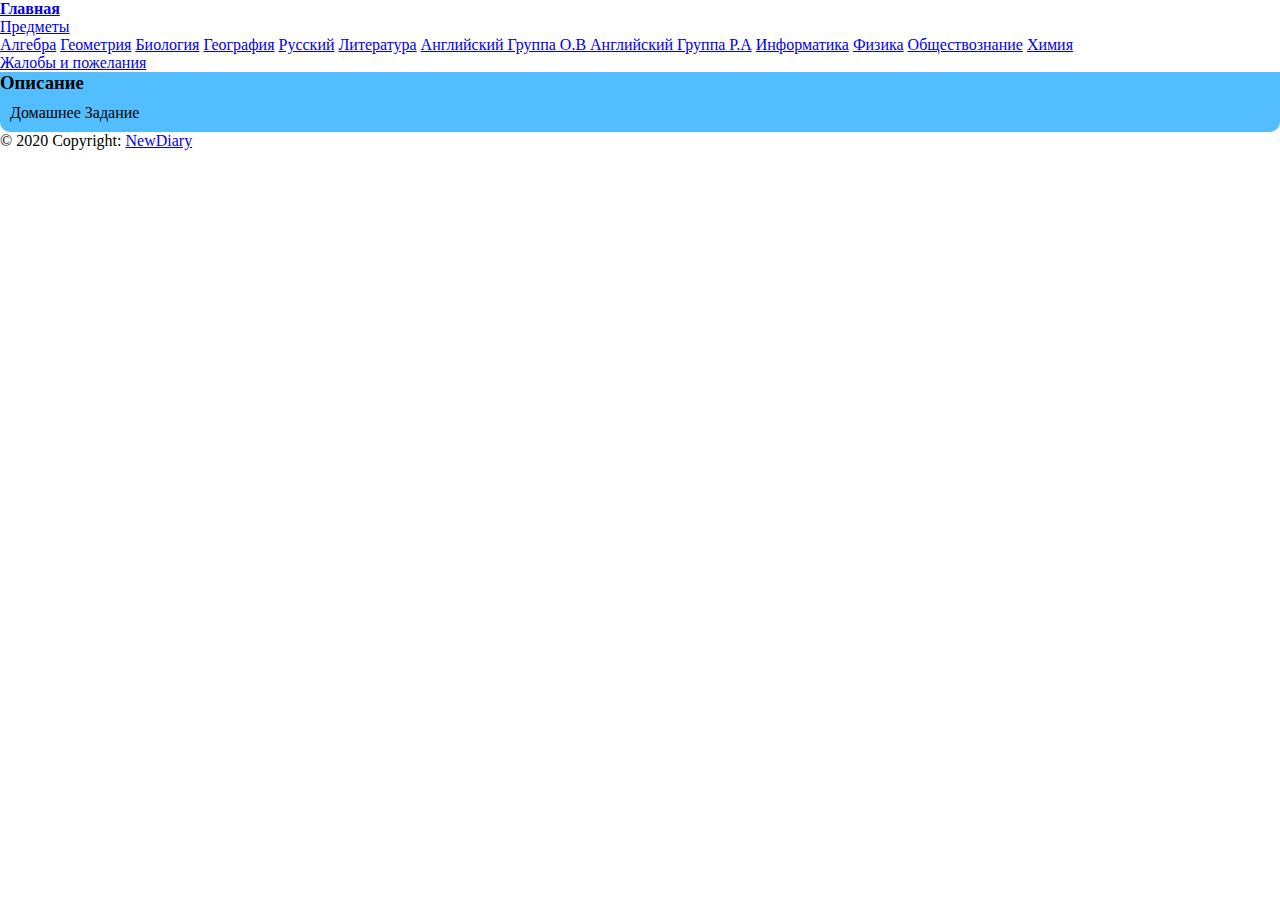
<file: index.html>
<!DOCTYPE html>
<html lang="en">
<head>
    <meta charset="UTF-8">
    <meta name="viewport" content="width=device-width, initial-scale=1.0">
    <title>Новый Электронный Дневник</title>
    <link rel="stylesheet" href="https://cdn.jsdelivr.net/npm/bootstrap@4.5.3/dist/css/bootstrap.min.css" integrity="sha384-TX8t27EcRE3e/ihU7zmQxVncDAy5uIKz4rEkgIXeMed4M0jlfIDPvg6uqKI2xXr2" crossorigin="anonymous">
    <script src="https://code.jquery.com/jquery-3.5.1.slim.min.js" integrity="sha384-DfXdz2htPH0lsSSs5nCTpuj/zy4C+OGpamoFVy38MVBnE+IbbVYUew+OrCXaRkfj" crossorigin="anonymous"></script>
    <script src="https://cdn.jsdelivr.net/npm/bootstrap@4.5.3/dist/js/bootstrap.bundle.min.js" integrity="sha384-ho+j7jyWK8fNQe+A12Hb8AhRq26LrZ/JpcUGGOn+Y7RsweNrtN/tE3MoK7ZeZDyx" crossorigin="anonymous"></script>
    <style type="text/css">    
      * { margin: 0; padding: 0; }
      p { padding: 10px; }
      #left { position: absolute; left: 0; top: 0; width: 50%; margin-top: 100px; text-align}
      #right { position: absolute; right: 0; top: 0; width: 50%; margin-top: 100px; } 
    </style>
  </head>
<body>
  <nav>
  <ul class="nav nav-tabs">
      <li class="nav-item">
        <a class="nav-link active" href="/index.html"><b>Главная</b></a>
      </li>
      <li class="nav-item dropdown">
        <a class="nav-link dropdown-toggle" data-toggle="dropdown" href="#" role="button" aria-haspopup="true" aria-expanded="false">Предметы</a>
        <div class="dropdown-menu">
          <a class="dropdown-item" href="/Math.html">Алгебра</a>   
          <a class="dropdown-item" href="/Geometry.html">Геометрия</a>
          <a class="dropdown-item" href="/Biology.html">Биология</a>
          <a class="dropdown-item" href="/Geography.html">География</a>
          <a class="dropdown-item" href="/Russian.html">Русский</a>
          <a class="dropdown-item" href="/Litrature.html">Литература</a>
          <a class="dropdown-item" href="/EngOV.html">Английский Группа О.В </a>
          <a class="dropdown-item" href="/EngRA.html">Английский Группа Р.А</a>
          <a class="dropdown-item" href="/Inf.html">Информатика</a>
          <a class="dropdown-item" href="/obch.html">Физика</a>
          <a class="dropdown-item" href="/obch.html">Обществознание</a>
          <a class="dropdown-item" href="/Chemistry.html">Химия</a>
        </div>
      </li>
      <li class="nav-item">
        <a class="nav-link" href="/complains_and_suggestions.html">Жалобы и пожелания</a>
      </li>
    </ul>
  </nav>

  <section>
  <div class="jumbotron jumbotron-fluid" style="border-radius: 0 0 10px 10px; background:rgb(82,190,255) !important">
    <div class="container">
      <h3 class="display-4">Описание</h3>
      <p class="lead">Домашнее Задание
</p>
    </div>
  </div>
  </section>


  <footer class="page-footer font-small unique-color-dark pt-4">
    <div class="footer-copyright text-center py-3">© 2020 Copyright:
      <a href="/index.html"> NewDiary</a>
    </div>
  </footer>



</body>
</html>
</file>
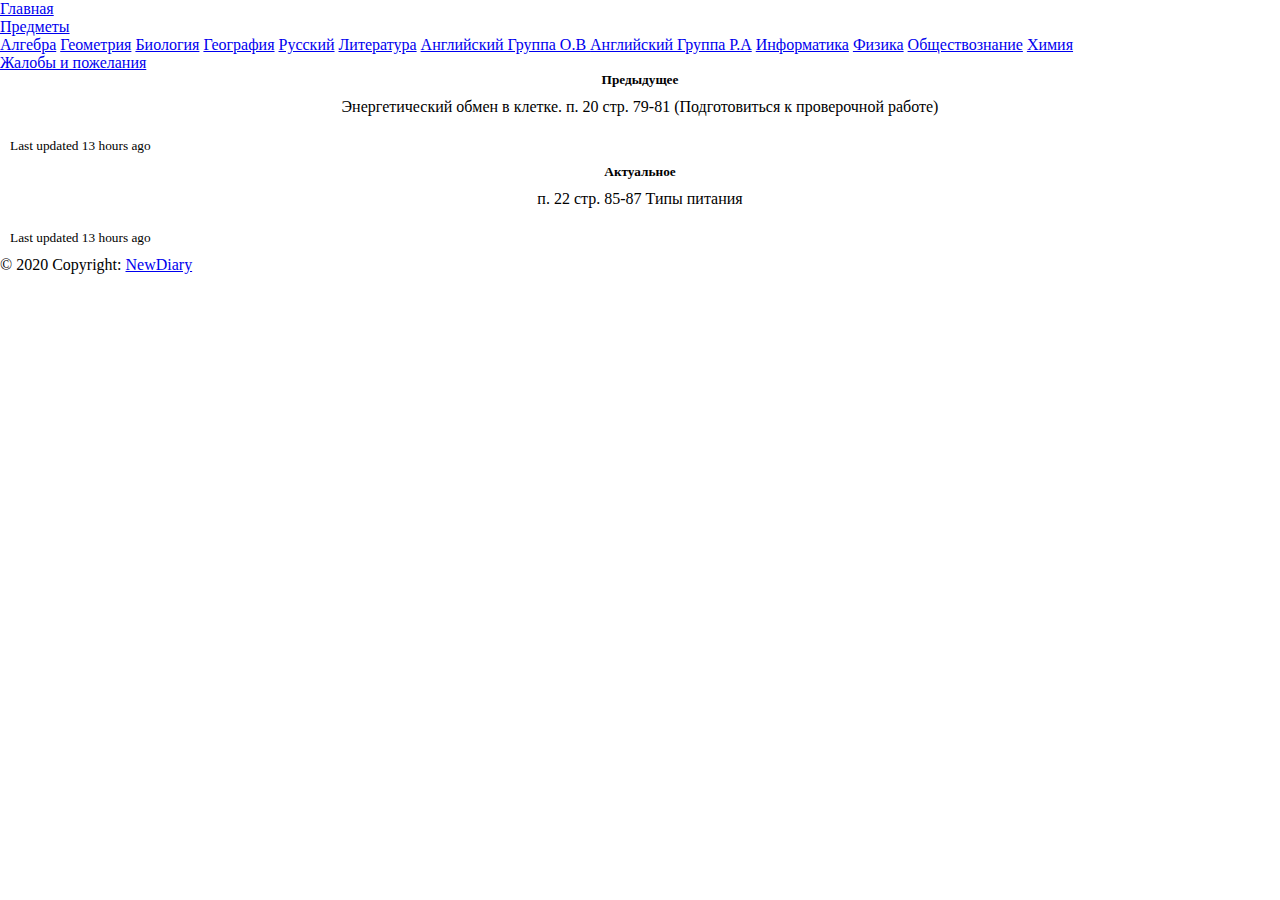
<file: Biology.html>
<!DOCTYPE html>
<html lang="en">
<head>
    <meta charset="UTF-8">
    <meta name="viewport" content="width=device-width, initial-scale=1.0">
    <title>Новый Электронный Дневник</title>
    <link rel="stylesheet" href="https://cdn.jsdelivr.net/npm/bootstrap@4.5.3/dist/css/bootstrap.min.css" integrity="sha384-TX8t27EcRE3e/ihU7zmQxVncDAy5uIKz4rEkgIXeMed4M0jlfIDPvg6uqKI2xXr2" crossorigin="anonymous">
    <script src="https://code.jquery.com/jquery-3.5.1.slim.min.js" integrity="sha384-DfXdz2htPH0lsSSs5nCTpuj/zy4C+OGpamoFVy38MVBnE+IbbVYUew+OrCXaRkfj" crossorigin="anonymous"></script>
    <script src="https://cdn.jsdelivr.net/npm/bootstrap@4.5.3/dist/js/bootstrap.bundle.min.js" integrity="sha384-ho+j7jyWK8fNQe+A12Hb8AhRq26LrZ/JpcUGGOn+Y7RsweNrtN/tE3MoK7ZeZDyx" crossorigin="anonymous"></script>
    <style type="text/css">    
      * { margin: 0; padding: 0; }
      p { padding: 10px; }
      #left { position: absolute; left: 0; top: 0; width: 50%; margin-top: 100px; text-align}
      #right { position: absolute; right: 0; top: 0; width: 50%; margin-top: 100px; } 
    </style>
  </head>
<body>
  <nav>
  <ul class="nav nav-tabs">
      <li class="nav-item">
        <a class="nav-link active" href="/index.html">Главная</a>
      </li>
      <li class="nav-item dropdown">
        <a class="nav-link dropdown-toggle" data-toggle="dropdown" href="#" role="button" aria-haspopup="true" aria-expanded="false">Предметы</a>
        <div class="dropdown-menu">
          <a class="dropdown-item" href="/Math.html">Алгебра</a>   
          <a class="dropdown-item" href="/Geometry.html">Геометрия</a>
          <a class="dropdown-item" href="/Biology.html">Биология</a>
          <a class="dropdown-item" href="/Geography.html">География</a>
          <a class="dropdown-item" href="/Russian.html">Русский</a>
          <a class="dropdown-item" href="/Litrature.html">Литература</a>
          <a class="dropdown-item" href="/EngOV.html">Английский Группа О.В </a>
          <a class="dropdown-item" href="/EngRA.html">Английский Группа Р.А</a>
          <a class="dropdown-item" href="/Inf.html">Информатика</a>
          <a class="dropdown-item" href="/obch.html">Физика</a>
          <a class="dropdown-item" href="/obch.html">Обществознание</a>
          <a class="dropdown-item" href="/Chemistry.html">Химия</a>
        </div>
      </li>
      <li class="nav-item">
        <a class="nav-link" href="/complains_and_suggestions.html">Жалобы и пожелания</a>
      </li>
    </ul>
  </nav>

  <section>
    <div class="card-group">
        <div class="card">
        <div class="card-body">
            <h5 class="card-title" style="text-align: center;">Предыдущее</h5>
            <p class="card-text" style="text-align: center;">Энергетический обмен в клетке. п. 20 стр. 79-81 (Подготовиться к проверочной работе)</p>
            <p class="card-text"><small class="text-muted">Last updated  13 hours ago</small></p>
        </div>
        </div>
        <div class="card">
        <div class="card-body">
            <h5 class="card-title" style="text-align: center;">Актуальное</h5>
            <p class="card-text" style="text-align: center;">п. 22 стр. 85-87 Типы питания</p>
            <p class="card-text"><small class="text-muted">Last updated 13 hours ago</small></p>
        </div>
        </div>
    </div>
  </section>
  <footer class="page-footer font-small unique-color-dark pt-4">
    <div class="footer-copyright text-center py-3">© 2020 Copyright:
      <a href="/index.html"> NewDiary</a>
    </div>
  </footer>

</body>
</html>
</file>
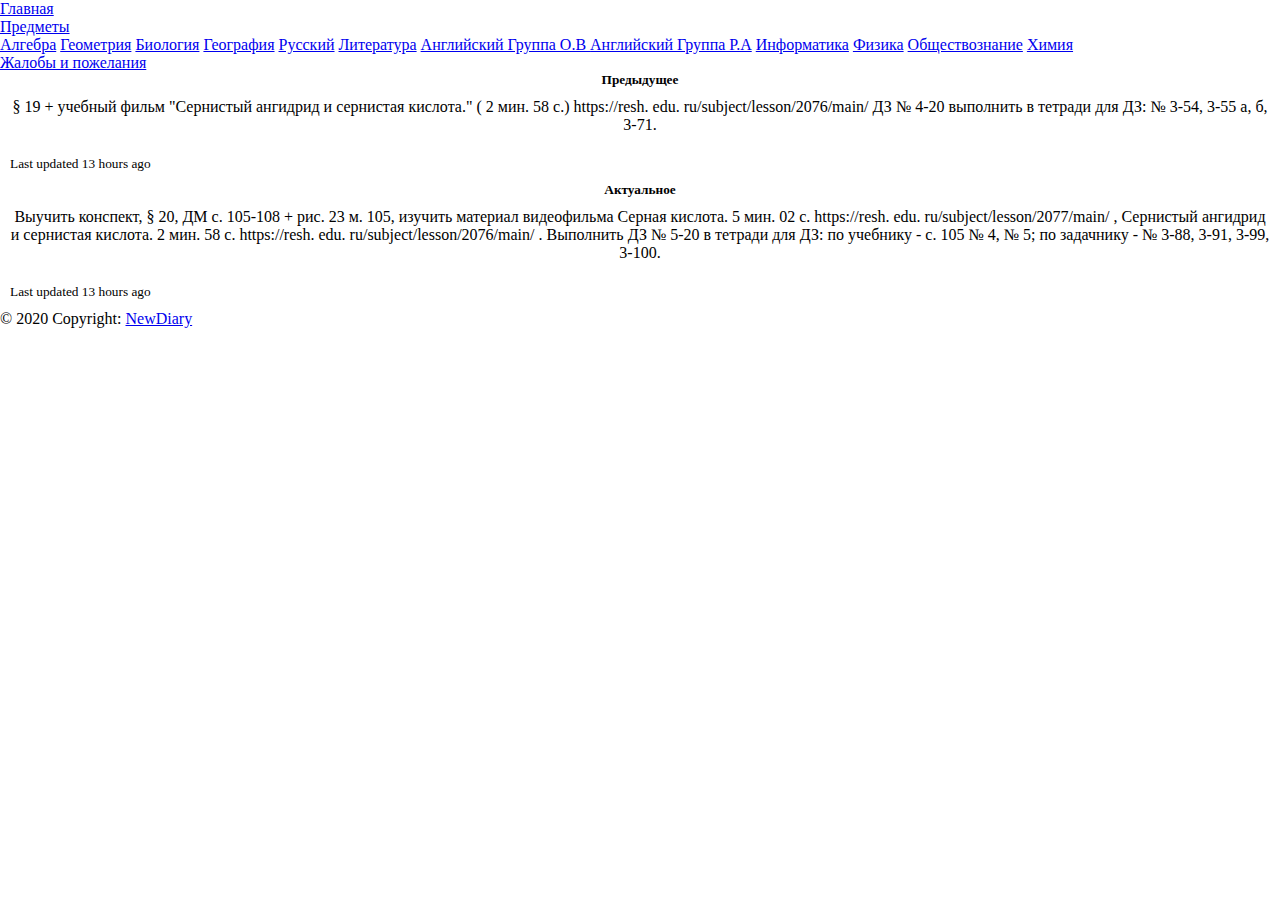
<file: Chemistry.html>
<!DOCTYPE html>
<html lang="en">
<head>
    <meta charset="UTF-8">
    <meta name="viewport" content="width=device-width, initial-scale=1.0">
    <title>Новый Электронный Дневник</title>
    <link rel="stylesheet" href="https://cdn.jsdelivr.net/npm/bootstrap@4.5.3/dist/css/bootstrap.min.css" integrity="sha384-TX8t27EcRE3e/ihU7zmQxVncDAy5uIKz4rEkgIXeMed4M0jlfIDPvg6uqKI2xXr2" crossorigin="anonymous">
    <script src="https://code.jquery.com/jquery-3.5.1.slim.min.js" integrity="sha384-DfXdz2htPH0lsSSs5nCTpuj/zy4C+OGpamoFVy38MVBnE+IbbVYUew+OrCXaRkfj" crossorigin="anonymous"></script>
    <script src="https://cdn.jsdelivr.net/npm/bootstrap@4.5.3/dist/js/bootstrap.bundle.min.js" integrity="sha384-ho+j7jyWK8fNQe+A12Hb8AhRq26LrZ/JpcUGGOn+Y7RsweNrtN/tE3MoK7ZeZDyx" crossorigin="anonymous"></script>
    <style type="text/css">    
      * { margin: 0; padding: 0; }
      p { padding: 10px; }
      #left { position: absolute; left: 0; top: 0; width: 50%; margin-top: 100px; text-align}
      #right { position: absolute; right: 0; top: 0; width: 50%; margin-top: 100px; } 
    </style>
  </head>
<body>
  <nav>
  <ul class="nav nav-tabs">
      <li class="nav-item">
        <a class="nav-link active" href="/index.html">Главная</a>
      </li>
      <li class="nav-item dropdown">
        <a class="nav-link dropdown-toggle" data-toggle="dropdown" href="#" role="button" aria-haspopup="true" aria-expanded="false">Предметы</a>
        <div class="dropdown-menu">
          <a class="dropdown-item" href="/Math.html">Алгебра</a>   
          <a class="dropdown-item" href="/Geometry.html">Геометрия</a>
          <a class="dropdown-item" href="/Biology.html">Биология</a>
          <a class="dropdown-item" href="/Geography.html">География</a>
          <a class="dropdown-item" href="/Russian.html">Русский</a>
          <a class="dropdown-item" href="/Litrature.html">Литература</a>
          <a class="dropdown-item" href="/EngOV.html">Английский Группа О.В </a>
          <a class="dropdown-item" href="/EngRA.html">Английский Группа Р.А</a>
          <a class="dropdown-item" href="/Inf.html">Информатика</a>
          <a class="dropdown-item" href="/obch.html">Физика</a>
          <a class="dropdown-item" href="/obch.html">Обществознание</a>
          <a class="dropdown-item" href="/Chemistry.html">Химия</a>
        </div>
      </li>
      <li class="nav-item">
        <a class="nav-link" href="/complains_and_suggestions.html">Жалобы и пожелания</a>
      </li>
    </ul>
  </nav>

  <section>
    <div class="card-group">
        <div class="card">
        <div class="card-body">
            <h5 class="card-title" style="text-align: center;">Предыдущее</h5>
            <p class="card-text" style="text-align: center;">§ 19 + учебный фильм "Сернистый ангидрид и сернистая кислота." ( 2 мин. 58 с.) https://resh. edu. ru/subject/lesson/2076/main/ ДЗ № 4-20 выполнить в тетради для ДЗ: № 3-54, 3-55 а, б, 3-71.</p>
            <p class="card-text"><small class="text-muted">Last updated 13 hours ago</small></p>
        </div>

        </div>
        <div class="card">
        <div class="card-body">
            <h5 class="card-title" style="text-align: center;">Актуальное</h5>
            <p class="card-text" style="text-align: center;">Выучить конспект, § 20, ДМ с. 105-108 + рис. 23 м. 105, изучить материал видеофильма Серная кислота. 5 мин. 02 с. https://resh. edu. ru/subject/lesson/2077/main/ , Сернистый ангидрид и сернистая кислота. 2 мин. 58 с. https://resh. edu. ru/subject/lesson/2076/main/ . Выполнить ДЗ № 5-20 в тетради для ДЗ: по учебнику - с. 105 № 4, № 5; по задачнику - № 3-88, 3-91, 3-99, 3-100.</p>
            <p class="card-text"><small class="text-muted">Last updated 13 hours ago</small></p>
        </div>
        </div>
    </div>
  </section>
  <footer class="page-footer font-small unique-color-dark pt-4">
    <div class="footer-copyright text-center py-3">© 2020 Copyright:
      <a href="/index.html"> NewDiary</a>
    </div>
  </footer>


</body>
</html>
</file>
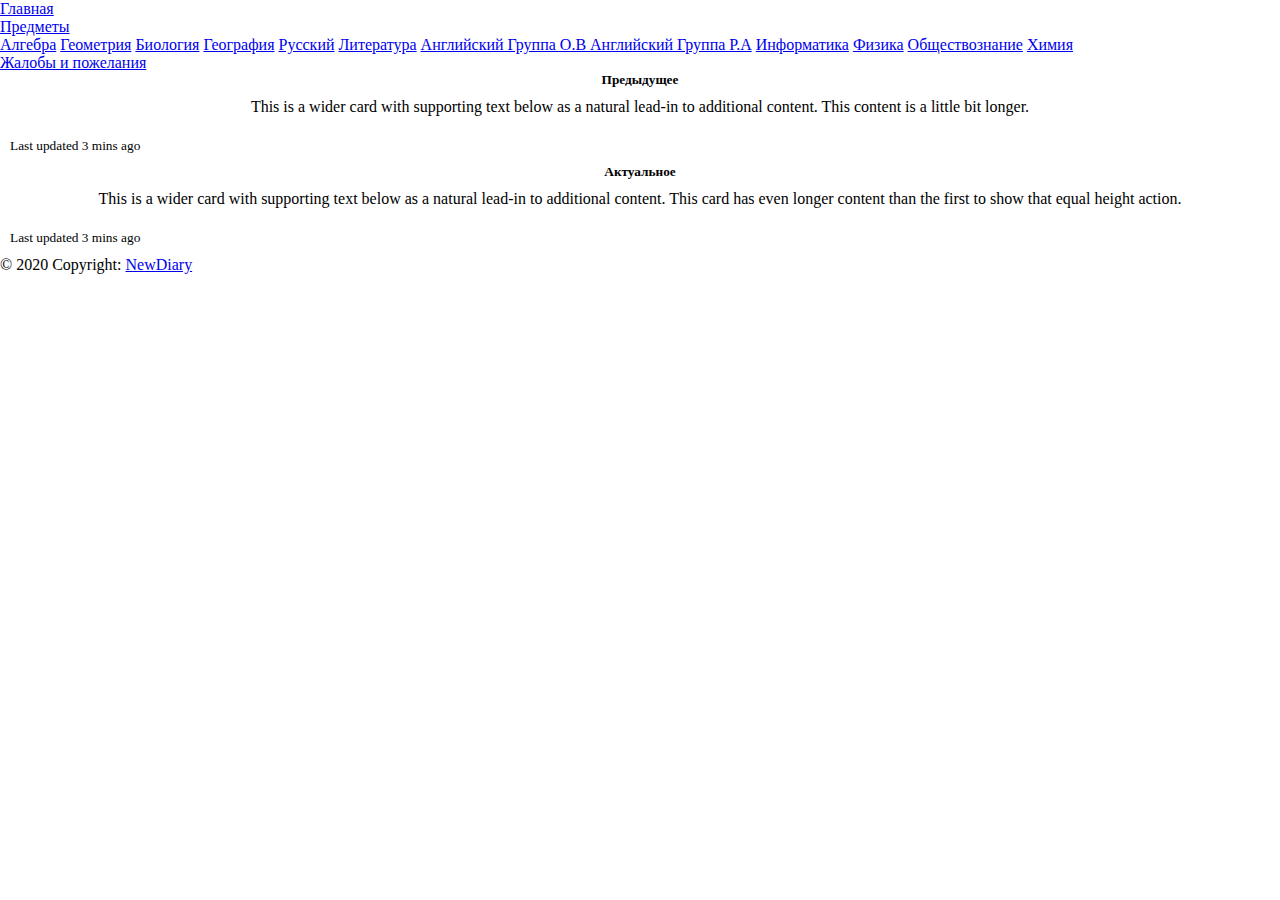
<file: EngOV.html>
<!DOCTYPE html>
<html lang="en">
<head>
    <meta charset="UTF-8">
    <meta name="viewport" content="width=device-width, initial-scale=1.0">
    <title>Новый Электронный Дневник</title>
    <link rel="stylesheet" href="https://cdn.jsdelivr.net/npm/bootstrap@4.5.3/dist/css/bootstrap.min.css" integrity="sha384-TX8t27EcRE3e/ihU7zmQxVncDAy5uIKz4rEkgIXeMed4M0jlfIDPvg6uqKI2xXr2" crossorigin="anonymous">
    <script src="https://code.jquery.com/jquery-3.5.1.slim.min.js" integrity="sha384-DfXdz2htPH0lsSSs5nCTpuj/zy4C+OGpamoFVy38MVBnE+IbbVYUew+OrCXaRkfj" crossorigin="anonymous"></script>
    <script src="https://cdn.jsdelivr.net/npm/bootstrap@4.5.3/dist/js/bootstrap.bundle.min.js" integrity="sha384-ho+j7jyWK8fNQe+A12Hb8AhRq26LrZ/JpcUGGOn+Y7RsweNrtN/tE3MoK7ZeZDyx" crossorigin="anonymous"></script>
    <style type="text/css">    
      * { margin: 0; padding: 0; }
      p { padding: 10px; }
      #left { position: absolute; left: 0; top: 0; width: 50%; margin-top: 100px; text-align}
      #right { position: absolute; right: 0; top: 0; width: 50%; margin-top: 100px; } 
    </style>
  </head>
<body>
  <nav>
  <ul class="nav nav-tabs">
      <li class="nav-item">
        <a class="nav-link active" href="/index.html">Главная</a>
      </li>
      <li class="nav-item dropdown">
        <a class="nav-link dropdown-toggle" data-toggle="dropdown" href="#" role="button" aria-haspopup="true" aria-expanded="false">Предметы</a>
        <div class="dropdown-menu">
          <a class="dropdown-item" href="/Math.html">Алгебра</a>   
          <a class="dropdown-item" href="/Geometry.html">Геометрия</a>
          <a class="dropdown-item" href="/Biology.html">Биология</a>
          <a class="dropdown-item" href="/Geography.html">География</a>
          <a class="dropdown-item" href="/Russian.html">Русский</a>
          <a class="dropdown-item" href="/Litrature.html">Литература</a>
          <a class="dropdown-item" href="/EngOV.html">Английский Группа О.В </a>
          <a class="dropdown-item" href="/EngRA.html">Английский Группа Р.А</a>
          <a class="dropdown-item" href="/Inf.html">Информатика</a>
          <a class="dropdown-item" href="/obch.html">Физика</a>
          <a class="dropdown-item" href="/obch.html">Обществознание</a>
          <a class="dropdown-item" href="/Chemistry.html">Химия</a>
        </div>
      </li>
      <li class="nav-item">
        <a class="nav-link" href="/complains_and_suggestions.html">Жалобы и пожелания</a>
      </li>
    </ul>
  </nav>

  <section>
    <div class="card-group">
        <div class="card">
        <div class="card-body">
            <h5 class="card-title" style="text-align: center;">Предыдущее</h5>
            <p class="card-text" style="text-align: center;">This is a wider card with supporting text below as a natural lead-in to additional content. This content is a little bit longer.</p>
            <p class="card-text"><small class="text-muted">Last updated 3 mins ago</small></p>
        </div>
        </div>
        <div class="card">
        <div class="card-body">
            <h5 class="card-title" style="text-align: center;">Актуальное</h5>
            <p class="card-text" style="text-align: center;">This is a wider card with supporting text below as a natural lead-in to additional content. This card has even longer content than the first to show that equal height action.</p>
            <p class="card-text"><small class="text-muted">Last updated 3 mins ago</small></p>
        </div>
        </div>
    </div>
  </section>
  <footer class="page-footer font-small unique-color-dark pt-4">
    <div class="footer-copyright text-center py-3">© 2020 Copyright:
      <a href="/index.html"> NewDiary</a>
    </div>
  </footer>

</body>
</html>
</file>
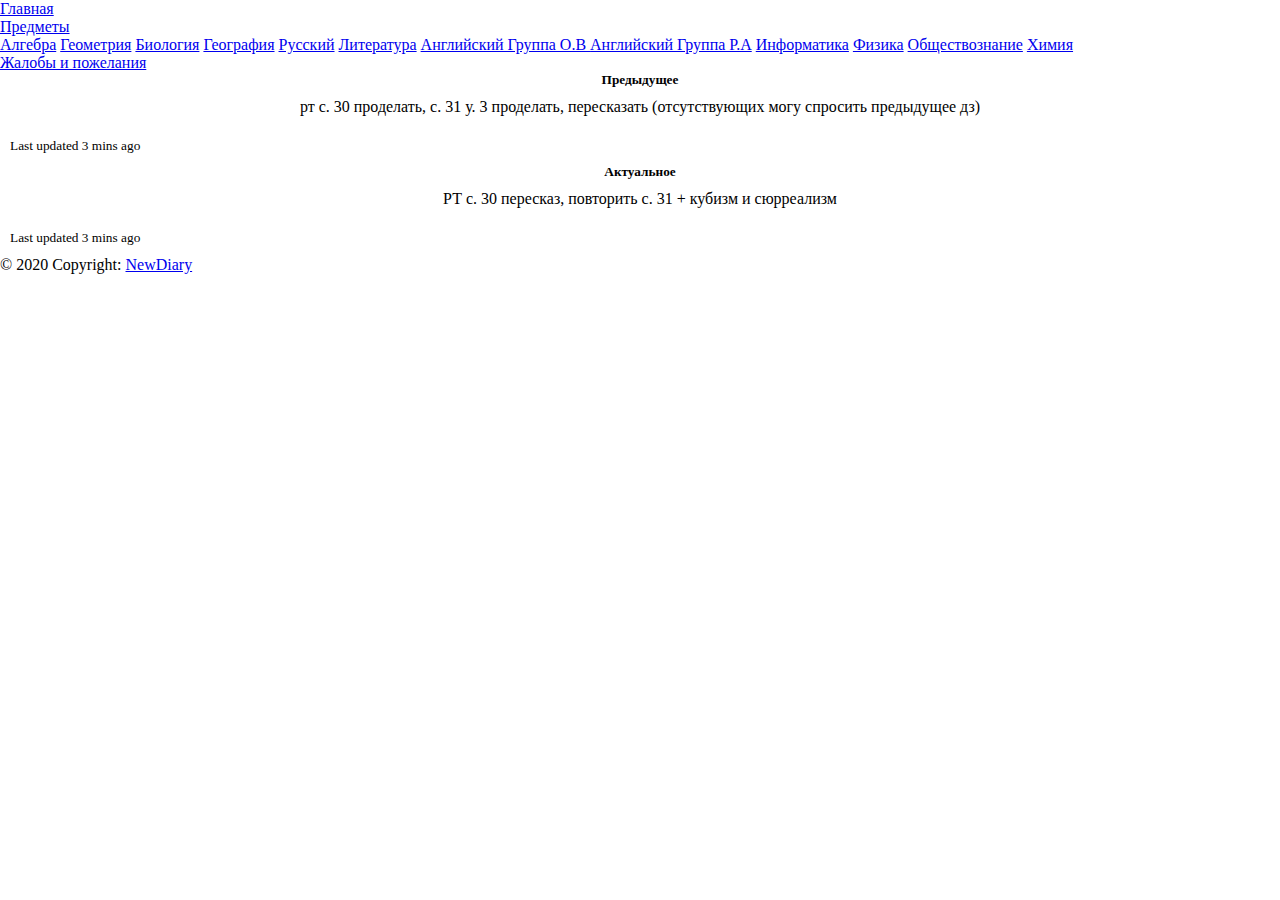
<file: EngRA.html>
<!DOCTYPE html>
<html lang="en">
<head>
    <meta charset="UTF-8">
    <meta name="viewport" content="width=device-width, initial-scale=1.0">
    <title>Новый Электронный Дневник</title>
    <link rel="stylesheet" href="https://cdn.jsdelivr.net/npm/bootstrap@4.5.3/dist/css/bootstrap.min.css" integrity="sha384-TX8t27EcRE3e/ihU7zmQxVncDAy5uIKz4rEkgIXeMed4M0jlfIDPvg6uqKI2xXr2" crossorigin="anonymous">
    <script src="https://code.jquery.com/jquery-3.5.1.slim.min.js" integrity="sha384-DfXdz2htPH0lsSSs5nCTpuj/zy4C+OGpamoFVy38MVBnE+IbbVYUew+OrCXaRkfj" crossorigin="anonymous"></script>
    <script src="https://cdn.jsdelivr.net/npm/bootstrap@4.5.3/dist/js/bootstrap.bundle.min.js" integrity="sha384-ho+j7jyWK8fNQe+A12Hb8AhRq26LrZ/JpcUGGOn+Y7RsweNrtN/tE3MoK7ZeZDyx" crossorigin="anonymous"></script>
    <style type="text/css">    
      * { margin: 0; padding: 0; }
      p { padding: 10px; }
      #left { position: absolute; left: 0; top: 0; width: 50%; margin-top: 100px; text-align}
      #right { position: absolute; right: 0; top: 0; width: 50%; margin-top: 100px; } 
    </style>
  </head>
<body>
  <nav>
  <ul class="nav nav-tabs">
      <li class="nav-item">
        <a class="nav-link active" href="/index.html">Главная</a>
      </li>
      <li class="nav-item dropdown">
        <a class="nav-link dropdown-toggle" data-toggle="dropdown" href="#" role="button" aria-haspopup="true" aria-expanded="false">Предметы</a>
        <div class="dropdown-menu">
          <a class="dropdown-item" href="/Math.html">Алгебра</a>   
          <a class="dropdown-item" href="/Geometry.html">Геометрия</a>
          <a class="dropdown-item" href="/Biology.html">Биология</a>
          <a class="dropdown-item" href="/Geography.html">География</a>
          <a class="dropdown-item" href="/Russian.html">Русский</a>
          <a class="dropdown-item" href="/Litrature.html">Литература</a>
          <a class="dropdown-item" href="/EngOV.html">Английский Группа О.В </a>
          <a class="dropdown-item" href="/EngRA.html">Английский Группа Р.А</a>
          <a class="dropdown-item" href="/Inf.html">Информатика</a>
          <a class="dropdown-item" href="/obch.html">Физика</a>
          <a class="dropdown-item" href="/obch.html">Обществознание</a>
          <a class="dropdown-item" href="/Chemistry.html">Химия</a>
        </div>
      </li>
      <li class="nav-item">
        <a class="nav-link" href="/complains_and_suggestions.html">Жалобы и пожелания</a>
      </li>
    </ul>
  </nav>

  <section>
    <div class="card-group">
        <div class="card">
        <div class="card-body">
            <h5 class="card-title" style="text-align: center;">Предыдущее</h5>
            <p class="card-text" style="text-align: center;">рт с. 30 проделать, с. 31 у. 3 проделать, пересказать (отсутствующих могу спросить предыдущее дз)</p>
            <p class="card-text"><small class="text-muted">Last updated 3 mins ago</small></p>
        </div>

        </div>
        <div class="card">
        <div class="card-body">
            <h5 class="card-title" style="text-align: center;">Актуальное</h5>
            <p class="card-text" style="text-align: center;">РТ с. 30 пересказ, повторить с. 31 + кубизм и сюрреализм</p>
            <p class="card-text"><small class="text-muted">Last updated 3 mins ago</small></p>
        </div>
        </div>
    </div>
  </section>
  <footer class="page-footer font-small unique-color-dark pt-4">
    <div class="footer-copyright text-center py-3">© 2020 Copyright:
      <a href="/index.html"> NewDiary</a>
    </div>
  </footer>

</body>
</html>
</file>
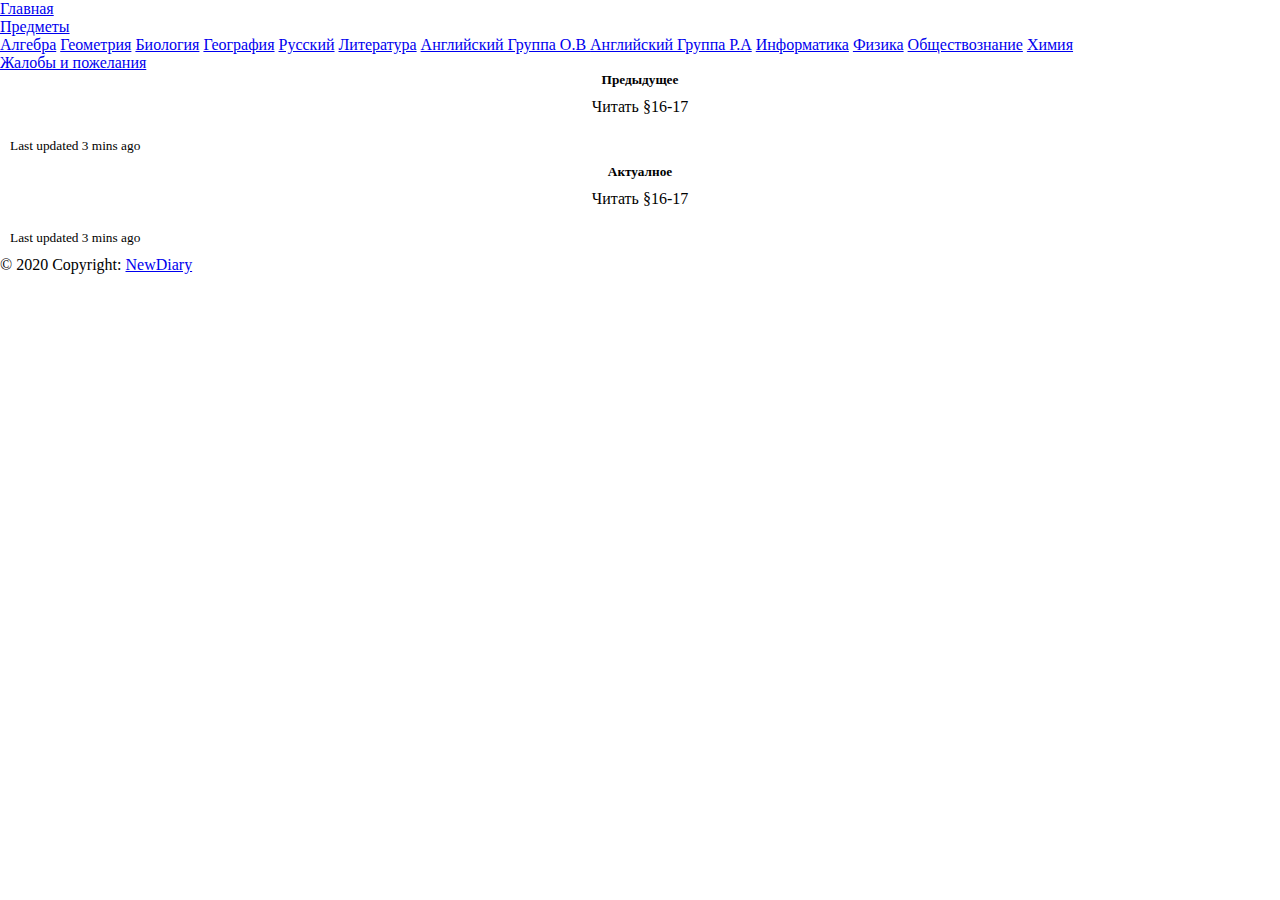
<file: Geography.html>
<!DOCTYPE html>
<html lang="en">
<head>
    <meta charset="UTF-8">
    <meta name="viewport" content="width=device-width, initial-scale=1.0">
    <title>Новый Электронный Дневник</title>
    <link rel="stylesheet" href="https://cdn.jsdelivr.net/npm/bootstrap@4.5.3/dist/css/bootstrap.min.css" integrity="sha384-TX8t27EcRE3e/ihU7zmQxVncDAy5uIKz4rEkgIXeMed4M0jlfIDPvg6uqKI2xXr2" crossorigin="anonymous">
    <script src="https://code.jquery.com/jquery-3.5.1.slim.min.js" integrity="sha384-DfXdz2htPH0lsSSs5nCTpuj/zy4C+OGpamoFVy38MVBnE+IbbVYUew+OrCXaRkfj" crossorigin="anonymous"></script>
    <script src="https://cdn.jsdelivr.net/npm/bootstrap@4.5.3/dist/js/bootstrap.bundle.min.js" integrity="sha384-ho+j7jyWK8fNQe+A12Hb8AhRq26LrZ/JpcUGGOn+Y7RsweNrtN/tE3MoK7ZeZDyx" crossorigin="anonymous"></script>
    <style type="text/css">    
      * { margin: 0; padding: 0; }
      p { padding: 10px; }
      #left { position: absolute; left: 0; top: 0; width: 50%; margin-top: 100px; text-align}
      #right { position: absolute; right: 0; top: 0; width: 50%; margin-top: 100px; } 
    </style>
  </head>
<body>
  <nav>
  <ul class="nav nav-tabs">
      <li class="nav-item">
        <a class="nav-link active" href="/index.html">Главная</a>
      </li>
      <li class="nav-item dropdown">
        <a class="nav-link dropdown-toggle" data-toggle="dropdown" href="#" role="button" aria-haspopup="true" aria-expanded="false">Предметы</a>
        <div class="dropdown-menu">
          <a class="dropdown-item" href="/Math.html">Алгебра</a>   
          <a class="dropdown-item" href="/Geometry.html">Геометрия</a>
          <a class="dropdown-item" href="/Biology.html">Биология</a>
          <a class="dropdown-item" href="/Geography.html">География</a>
          <a class="dropdown-item" href="/Russian.html">Русский</a>
          <a class="dropdown-item" href="/Litrature.html">Литература</a>
          <a class="dropdown-item" href="/EngOV.html">Английский Группа О.В </a>
          <a class="dropdown-item" href="/EngRA.html">Английский Группа Р.А</a>
          <a class="dropdown-item" href="/Inf.html">Информатика</a>
          <a class="dropdown-item" href="/obch.html">Физика</a>
          <a class="dropdown-item" href="/obch.html">Обществознание</a>
          <a class="dropdown-item" href="/Chemistry.html">Химия</a>
        </div>
      </li>
      <li class="nav-item">
        <a class="nav-link" href="/complains_and_suggestions.html">Жалобы и пожелания</a>
      </li>
    </ul>
  </nav>
  
  <section>
    <div class="card-group">
        <div class="card">
        <div class="card-body">
            <h5 class="card-title" style="text-align: center;">Предыдущее</h5>
            <p class="card-text" style="text-align: center;">Читать §16-17</p>
            <p class="card-text"><small class="text-muted">Last updated 3 mins ago</small></p>
        </div>

        </div>
        <div class="card">
        <div class="card-body">
            <h5 class="card-title" style="text-align: center;">Актуалное</h5>
            <p class="card-text" style="text-align: center;">Читать §16-17</p>
            <p class="card-text"><small class="text-muted">Last updated 3 mins ago</small></p>
        </div>
        </div>
    </div>
  </section>
  <footer class="page-footer font-small unique-color-dark pt-4">
    <div class="footer-copyright text-center py-3">© 2020 Copyright:
      <a href="/index.html"> NewDiary</a>
    </div>
  </footer>

</body>
</html>
</file>
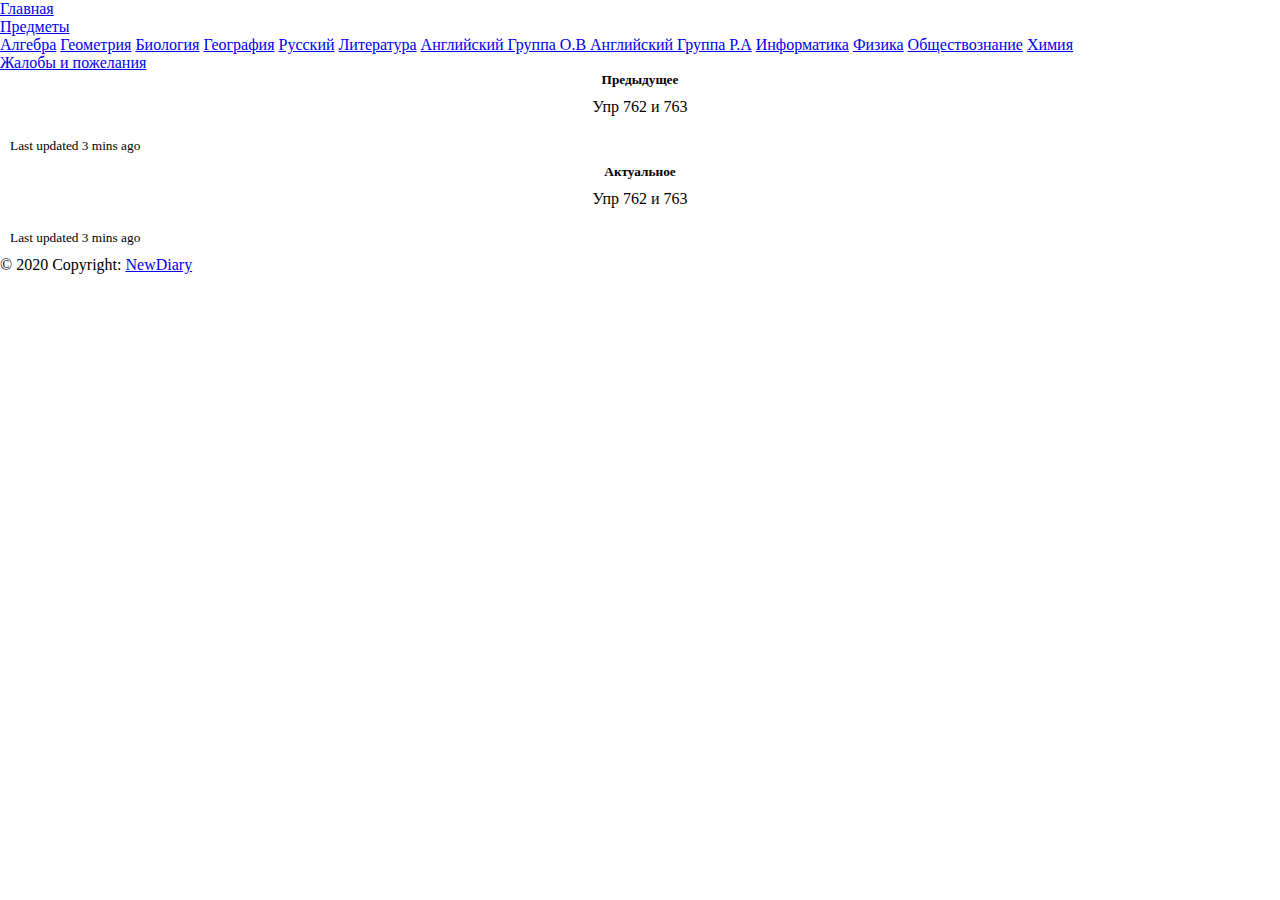
<file: Geometry.html>
<!DOCTYPE html>
<html lang="en">
<head>
    <meta charset="UTF-8">
    <meta name="viewport" content="width=device-width, initial-scale=1.0">
    <title>Новый Электронный Дневник</title>
    <link rel="stylesheet" href="https://cdn.jsdelivr.net/npm/bootstrap@4.5.3/dist/css/bootstrap.min.css" integrity="sha384-TX8t27EcRE3e/ihU7zmQxVncDAy5uIKz4rEkgIXeMed4M0jlfIDPvg6uqKI2xXr2" crossorigin="anonymous">
    <script src="https://code.jquery.com/jquery-3.5.1.slim.min.js" integrity="sha384-DfXdz2htPH0lsSSs5nCTpuj/zy4C+OGpamoFVy38MVBnE+IbbVYUew+OrCXaRkfj" crossorigin="anonymous"></script>
    <script src="https://cdn.jsdelivr.net/npm/bootstrap@4.5.3/dist/js/bootstrap.bundle.min.js" integrity="sha384-ho+j7jyWK8fNQe+A12Hb8AhRq26LrZ/JpcUGGOn+Y7RsweNrtN/tE3MoK7ZeZDyx" crossorigin="anonymous"></script>
    <style type="text/css">    
      * { margin: 0; padding: 0; }
      p { padding: 10px; }
      #left { position: absolute; left: 0; top: 0; width: 50%; margin-top: 100px; text-align}
      #right { position: absolute; right: 0; top: 0; width: 50%; margin-top: 100px; } 
    </style>
  </head>
<body>
  <nav>
  <ul class="nav nav-tabs">
      <li class="nav-item">
        <a class="nav-link active" href="/index.html">Главная</a>
      </li>
      <li class="nav-item dropdown">
        <a class="nav-link dropdown-toggle" data-toggle="dropdown" href="#" role="button" aria-haspopup="true" aria-expanded="false">Предметы</a>
        <div class="dropdown-menu">
          <a class="dropdown-item" href="/Math.html">Алгебра</a>   
          <a class="dropdown-item" href="/Geometry.html">Геометрия</a>
          <a class="dropdown-item" href="/Biology.html">Биология</a>
          <a class="dropdown-item" href="/Geography.html">География</a>
          <a class="dropdown-item" href="/Russian.html">Русский</a>
          <a class="dropdown-item" href="/Litrature.html">Литература</a>
          <a class="dropdown-item" href="/EngOV.html">Английский Группа О.В </a>
          <a class="dropdown-item" href="/EngRA.html">Английский Группа Р.А</a>
          <a class="dropdown-item" href="/Inf.html">Информатика</a>
          <a class="dropdown-item" href="/obch.html">Физика</a>
          <a class="dropdown-item" href="/obch.html">Обществознание</a>
          <a class="dropdown-item" href="/Chemistry.html">Химия</a>
        </div>
      </li>
      <li class="nav-item">
        <a class="nav-link" href="/complains_and_suggestions.html">Жалобы и пожелания</a>
      </li>
    </ul>
  </nav>

  <section>
    <div class="card-group">
        <div class="card">
        <div class="card-body">
            <h5 class="card-title" style="text-align: center;">Предыдущее</h5>
            <p class="card-text" style="text-align: center;">Упр 762 и 763</p>
            <p class="card-text"><small class="text-muted">Last updated 3 mins ago</small></p>
        </div>

        </div>
        <div class="card">
        <div class="card-body">
            <h5 class="card-title" style="text-align: center;">Актуальное</h5>
            <p class="card-text" style="text-align: center;">Упр 762 и 763</p>
            <p class="card-text"><small class="text-muted">Last updated 3 mins ago</small></p>
        </div>
        </div>
    </div>
  </section>
  <footer class="page-footer font-small unique-color-dark pt-4">
    <div class="footer-copyright text-center py-3">© 2020 Copyright:
      <a href="/index.html"> NewDiary</a>
    </div>
  </footer>

</body>
</html>
</file>
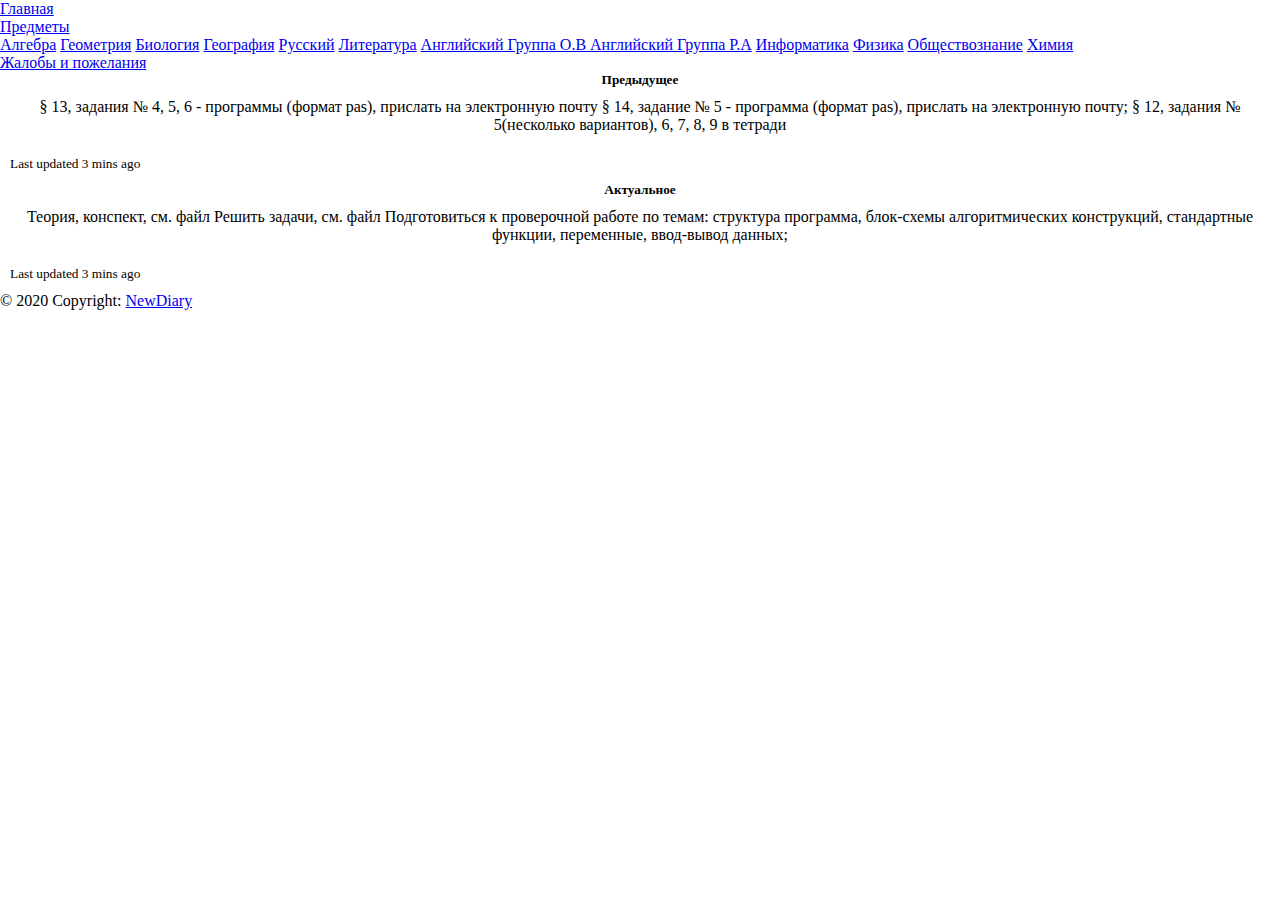
<file: Inf.html>
<!DOCTYPE html>
<html lang="en">
<head>
    <meta charset="UTF-8">
    <meta name="viewport" content="width=device-width, initial-scale=1.0">
    <title>Новый Электронный Дневник</title>
    <link rel="stylesheet" href="https://cdn.jsdelivr.net/npm/bootstrap@4.5.3/dist/css/bootstrap.min.css" integrity="sha384-TX8t27EcRE3e/ihU7zmQxVncDAy5uIKz4rEkgIXeMed4M0jlfIDPvg6uqKI2xXr2" crossorigin="anonymous">
    <script src="https://code.jquery.com/jquery-3.5.1.slim.min.js" integrity="sha384-DfXdz2htPH0lsSSs5nCTpuj/zy4C+OGpamoFVy38MVBnE+IbbVYUew+OrCXaRkfj" crossorigin="anonymous"></script>
    <script src="https://cdn.jsdelivr.net/npm/bootstrap@4.5.3/dist/js/bootstrap.bundle.min.js" integrity="sha384-ho+j7jyWK8fNQe+A12Hb8AhRq26LrZ/JpcUGGOn+Y7RsweNrtN/tE3MoK7ZeZDyx" crossorigin="anonymous"></script>
    <style type="text/css">    
      * { margin: 0; padding: 0; }
      p { padding: 10px; }
      #left { position: absolute; left: 0; top: 0; width: 50%; margin-top: 100px; text-align}
      #right { position: absolute; right: 0; top: 0; width: 50%; margin-top: 100px; } 
    </style>
  </head>
<body>
  <nav>
  <ul class="nav nav-tabs">
      <li class="nav-item">
        <a class="nav-link active" href="/index.html">Главная</a>
      </li>
      <li class="nav-item dropdown">
        <a class="nav-link dropdown-toggle" data-toggle="dropdown" href="#" role="button" aria-haspopup="true" aria-expanded="false">Предметы</a>
        <div class="dropdown-menu">
          <a class="dropdown-item" href="/Math.html">Алгебра</a>   
          <a class="dropdown-item" href="/Geometry.html">Геометрия</a>
          <a class="dropdown-item" href="/Biology.html">Биология</a>
          <a class="dropdown-item" href="/Geography.html">География</a>
          <a class="dropdown-item" href="/Russian.html">Русский</a>
          <a class="dropdown-item" href="/Litrature.html">Литература</a>
          <a class="dropdown-item" href="/EngOV.html">Английский Группа О.В </a>
          <a class="dropdown-item" href="/EngRA.html">Английский Группа Р.А</a>
          <a class="dropdown-item" href="/Inf.html">Информатика</a>
          <a class="dropdown-item" href="/obch.html">Физика</a>
          <a class="dropdown-item" href="/obch.html">Обществознание</a>
          <a class="dropdown-item" href="/Chemistry.html">Химия</a>
        </div>
      </li>
      <li class="nav-item">
        <a class="nav-link" href="/complains_and_suggestions.html">Жалобы и пожелания</a>
      </li>
    </ul>
  </nav>

  <section>
    <div class="card-group">
        <div class="card">
        <div class="card-body">
            <h5 class="card-title" style="text-align: center;">Предыдущее</h5>
            <p class="card-text" style="text-align: center;">§ 13, задания № 4, 5, 6 - программы (формат pas), прислать на электронную почту § 14, задание № 5 - программа (формат pas), прислать на электронную почту;   § 12, задания № 5(несколько вариантов), 6, 7, 8, 9 в тетради</p>
            <p class="card-text"><small class="text-muted">Last updated 3 mins ago</small></p>
        </div>

        </div>
        <div class="card">
        <div class="card-body">
            <h5 class="card-title" style="text-align: center;">Актуальное</h5>
            <p class="card-text" style="text-align: center;">Теория, конспект, см. файл Решить задачи, см. файл Подготовиться к проверочной работе по темам: структура программа, блок-схемы алгоритмических конструкций, стандартные функции, переменные, ввод-вывод данных; </p>
            <p class="card-text"><small class="text-muted">Last updated 3 mins ago</small></p>
        </div>
        </div>
    </div>
  </section>
  <footer class="page-footer font-small unique-color-dark pt-4">
    <div class="footer-copyright text-center py-3">© 2020 Copyright:
      <a href="/index.html"> NewDiary</a>
    </div>
  </footer>



</body>
</html>
</file>
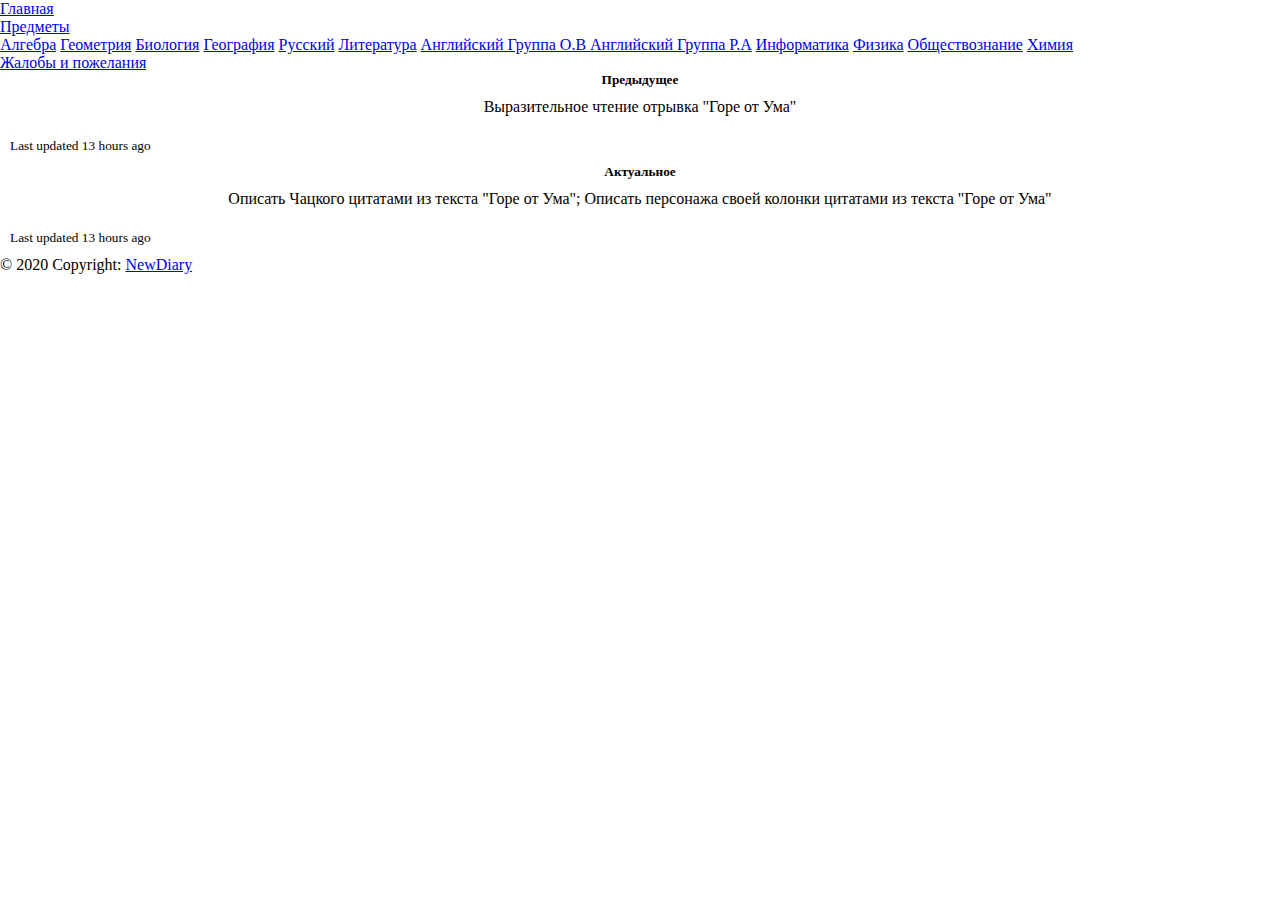
<file: Litrature.html>
<!DOCTYPE html>
<html lang="en">
<head>
    <meta charset="UTF-8">
    <meta name="viewport" content="width=device-width, initial-scale=1.0">
    <title>Новый Электронный Дневник</title>
    <link rel="stylesheet" href="https://cdn.jsdelivr.net/npm/bootstrap@4.5.3/dist/css/bootstrap.min.css" integrity="sha384-TX8t27EcRE3e/ihU7zmQxVncDAy5uIKz4rEkgIXeMed4M0jlfIDPvg6uqKI2xXr2" crossorigin="anonymous">
    <script src="https://code.jquery.com/jquery-3.5.1.slim.min.js" integrity="sha384-DfXdz2htPH0lsSSs5nCTpuj/zy4C+OGpamoFVy38MVBnE+IbbVYUew+OrCXaRkfj" crossorigin="anonymous"></script>
    <script src="https://cdn.jsdelivr.net/npm/bootstrap@4.5.3/dist/js/bootstrap.bundle.min.js" integrity="sha384-ho+j7jyWK8fNQe+A12Hb8AhRq26LrZ/JpcUGGOn+Y7RsweNrtN/tE3MoK7ZeZDyx" crossorigin="anonymous"></script>
    <style type="text/css">    
      * { margin: 0; padding: 0; }
      p { padding: 10px; }
      #left { position: absolute; left: 0; top: 0; width: 50%; margin-top: 100px; text-align}
      #right { position: absolute; right: 0; top: 0; width: 50%; margin-top: 100px; } 
    </style>
  </head>
<body>
  <nav>
  <ul class="nav nav-tabs">
      <li class="nav-item">
        <a class="nav-link active" href="/index.html">Главная</a>
      </li>
      <li class="nav-item dropdown">
        <a class="nav-link dropdown-toggle" data-toggle="dropdown" href="#" role="button" aria-haspopup="true" aria-expanded="false">Предметы</a>
        <div class="dropdown-menu">
          <a class="dropdown-item" href="/Math.html">Алгебра</a>   
          <a class="dropdown-item" href="/Geometry.html">Геометрия</a>
          <a class="dropdown-item" href="/Biology.html">Биология</a>
          <a class="dropdown-item" href="/Geography.html">География</a>
          <a class="dropdown-item" href="/Russian.html">Русский</a>
          <a class="dropdown-item" href="/Litrature.html">Литература</a>
          <a class="dropdown-item" href="/EngOV.html">Английский Группа О.В </a>
          <a class="dropdown-item" href="/EngRA.html">Английский Группа Р.А</a>
          <a class="dropdown-item" href="/Inf.html">Информатика</a>
          <a class="dropdown-item" href="/obch.html">Физика</a>
          <a class="dropdown-item" href="/obch.html">Обществознание</a>
          <a class="dropdown-item" href="/Chemistry.html">Химия</a>
        </div>
      </li>
      <li class="nav-item">
        <a class="nav-link" href="/complains_and_suggestions.html">Жалобы и пожелания</a>
      </li>
    </ul>
  </nav>

  <section>
    <div class="card-group">
        <div class="card">
        <div class="card-body">
            <h5 class="card-title" style="text-align: center;">Предыдущее</h5>
            <p class="card-text" style="text-align: center;">Выразительное чтение отрывка "Горе от  Ума"</p>
            <p class="card-text"><small class="text-muted">Last updated 13 hours ago</small></p>
        </div>

        </div>
        <div class="card">
        <div class="card-body">
            <h5 class="card-title" style="text-align: center;">Актуальное</h5>
            <p class="card-text" style="text-align: center;">Описать Чацкого цитатами из текста "Горе от Ума"; Описать персонажа своей колонки цитатами из текста "Горе от Ума" </p>
            <p class="card-text"><small class="text-muted">Last updated 13 hours ago</small></p>
        </div>
        </div>
    </div>
  </section>
  <footer class="page-footer font-small unique-color-dark pt-4">
    <div class="footer-copyright text-center py-3">© 2020 Copyright:
      <a href="/index.html"> NewDiary</a>
    </div>
  </footer>

</body>
</html>
</file>
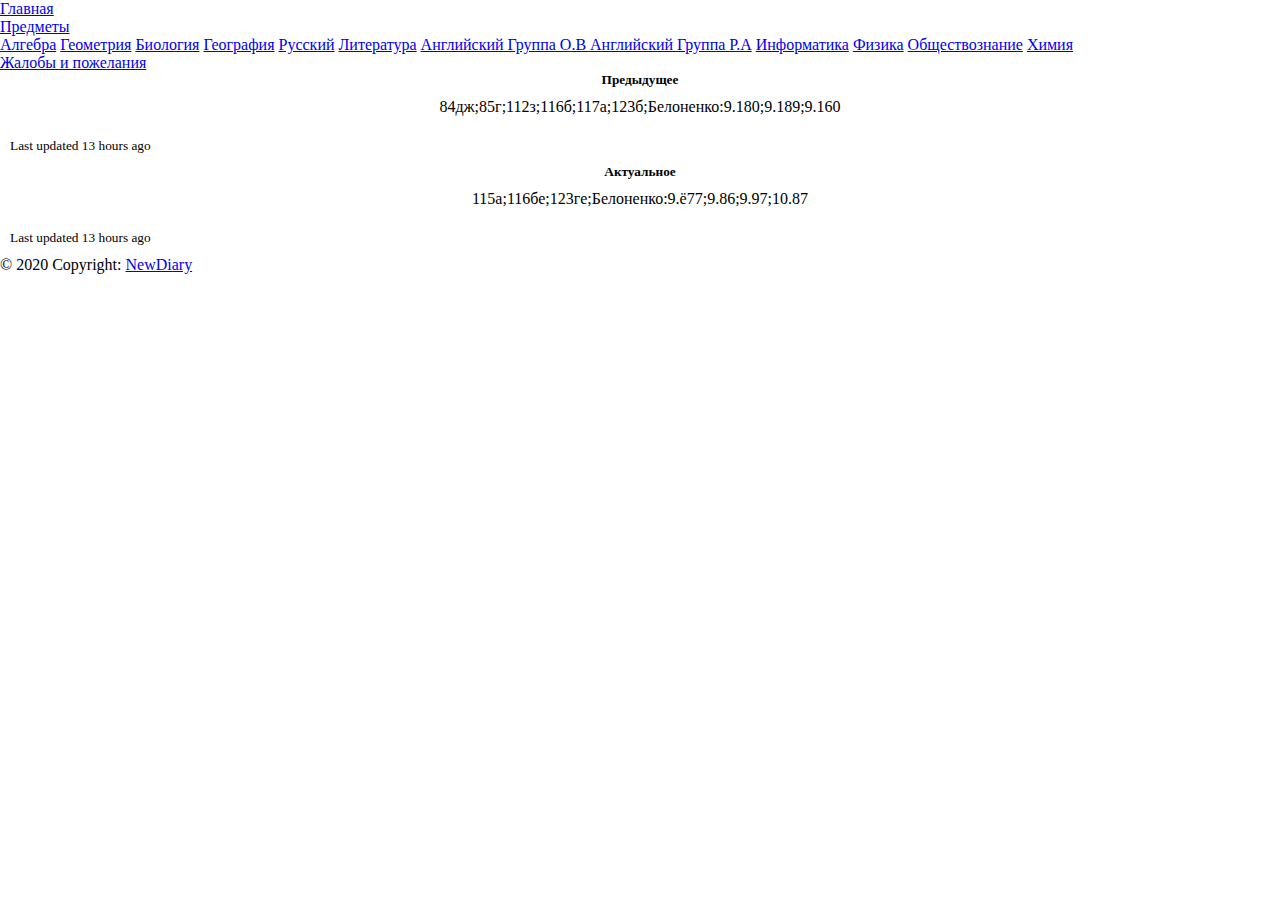
<file: Math.html>
<!DOCTYPE html>
<html lang="en">
<head>
    <meta charset="UTF-8">
    <meta name="viewport" content="width=device-width, initial-scale=1.0">
    <title>Новый Электронный Дневник</title>
    <link rel="stylesheet" href="https://cdn.jsdelivr.net/npm/bootstrap@4.5.3/dist/css/bootstrap.min.css" integrity="sha384-TX8t27EcRE3e/ihU7zmQxVncDAy5uIKz4rEkgIXeMed4M0jlfIDPvg6uqKI2xXr2" crossorigin="anonymous">
    <script src="https://code.jquery.com/jquery-3.5.1.slim.min.js" integrity="sha384-DfXdz2htPH0lsSSs5nCTpuj/zy4C+OGpamoFVy38MVBnE+IbbVYUew+OrCXaRkfj" crossorigin="anonymous"></script>
    <script src="https://cdn.jsdelivr.net/npm/bootstrap@4.5.3/dist/js/bootstrap.bundle.min.js" integrity="sha384-ho+j7jyWK8fNQe+A12Hb8AhRq26LrZ/JpcUGGOn+Y7RsweNrtN/tE3MoK7ZeZDyx" crossorigin="anonymous"></script>
    <style type="text/css">    
      * { margin: 0; padding: 0; }
      p { padding: 10px; }
      #left { position: absolute; left: 0; top: 0; width: 50%; margin-top: 100px; text-align}
      #right { position: absolute; right: 0; top: 0; width: 50%; margin-top: 100px; } 
    </style>
  </head>
<body>
  <nav>
  <ul class="nav nav-tabs">
      <li class="nav-item">
        <a class="nav-link active" href="/index.html">Главная</a>
      </li>
      <li class="nav-item dropdown">
        <a class="nav-link dropdown-toggle" data-toggle="dropdown" href="#" role="button" aria-haspopup="true" aria-expanded="false">Предметы</a>
        <div class="dropdown-menu">
          <a class="dropdown-item" href="/Math.html">Алгебра</a>   
          <a class="dropdown-item" href="/Geometry.html">Геометрия</a>
          <a class="dropdown-item" href="/Biology.html">Биология</a>
          <a class="dropdown-item" href="/Geography.html">География</a>
          <a class="dropdown-item" href="/Russian.html">Русский</a>
          <a class="dropdown-item" href="/Litrature.html">Литература</a>
          <a class="dropdown-item" href="/EngOV.html">Английский Группа О.В </a>
          <a class="dropdown-item" href="/EngRA.html">Английский Группа Р.А</a>
          <a class="dropdown-item" href="/Inf.html">Информатика</a>
          <a class="dropdown-item" href="/obch.html">Физика</a>
          <a class="dropdown-item" href="/obch.html">Обществознание</a>
          <a class="dropdown-item" href="/Chemistry.html">Химия</a>
        </div>
      </li>
      <li class="nav-item">
        <a class="nav-link" href="/complains_and_suggestions.html">Жалобы и пожелания</a>
      </li>
    </ul>
  </nav>

  <section>
    <div class="card-group">
        <div class="card">
        <div class="card-body">
            <h5 class="card-title" style="text-align: center;">Предыдущее</h5>
            <p class="card-text" style="text-align: center;">84дж;85г;112з;116б;117а;123б;Белоненко:9.180;9.189;9.160</p>
            <p class="card-text"><small class="text-muted">Last updated 13 hours ago</small></p>
        </div>
 
        </div>
        <div class="card">
        <div class="card-body">
            <h5 class="card-title" style="text-align: center;">Актуальное</h5>
            <p class="card-text" style="text-align: center;">115a;116бе;123ге;Белоненко:9.ё77;9.86;9.97;10.87</p>
            <p class="card-text"><small class="text-muted">Last updated 13 hours ago</small></p>
        </div>
        </div>
    </div>
  </section>
  <footer class="page-footer font-small unique-color-dark pt-4">
    <div class="footer-copyright text-center py-3">© 2020 Copyright:
      <a href="/index.html"> NewDiary</a>
    </div>
  </footer>

</body>
</html>
</file>
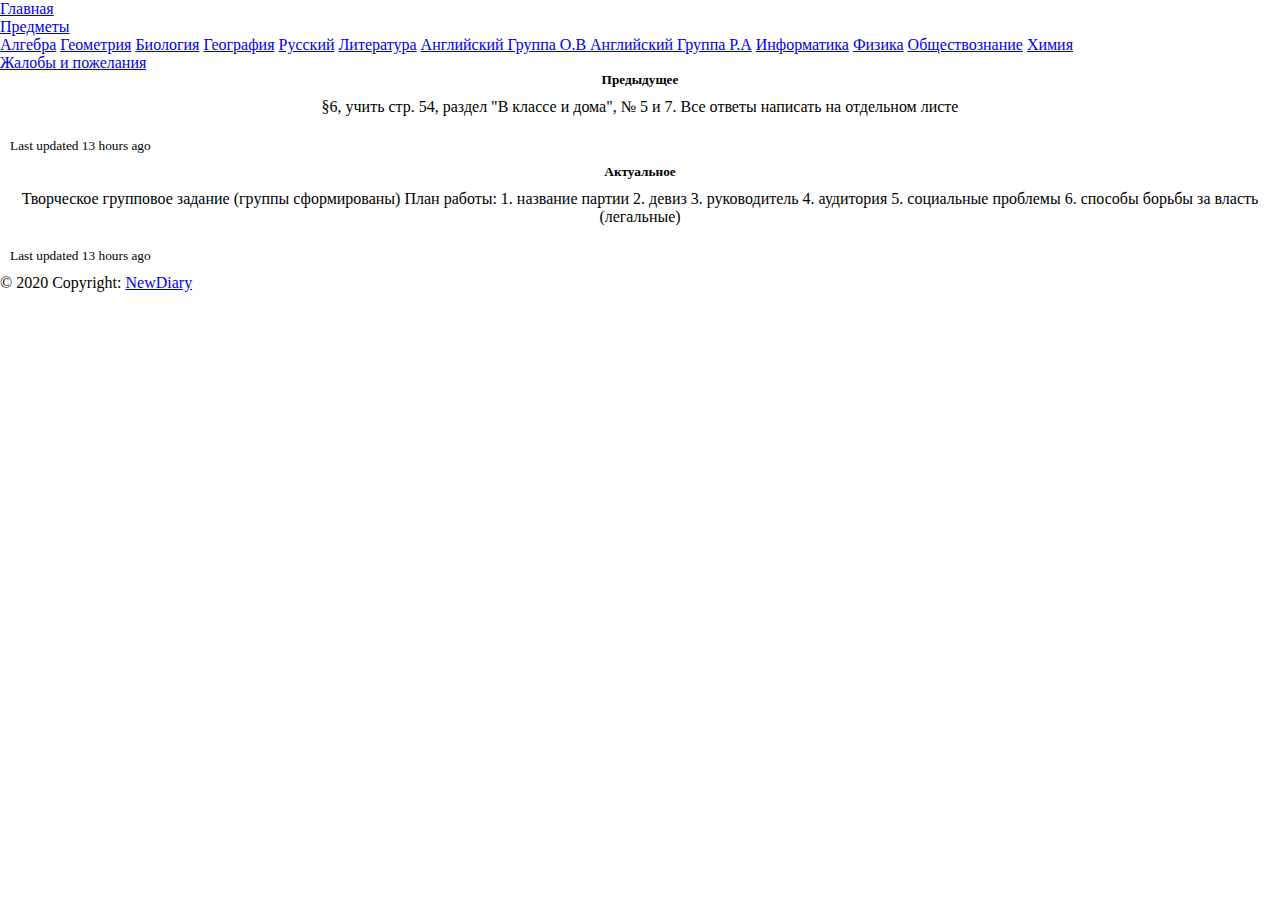
<file: obch.html>
<!DOCTYPE html>
<html lang="en">
<head>
    <meta charset="UTF-8">
    <meta name="viewport" content="width=device-width, initial-scale=1.0">
    <title>Новый Электронный Дневник</title>
    <link rel="stylesheet" href="https://cdn.jsdelivr.net/npm/bootstrap@4.5.3/dist/css/bootstrap.min.css" integrity="sha384-TX8t27EcRE3e/ihU7zmQxVncDAy5uIKz4rEkgIXeMed4M0jlfIDPvg6uqKI2xXr2" crossorigin="anonymous">
    <script src="https://code.jquery.com/jquery-3.5.1.slim.min.js" integrity="sha384-DfXdz2htPH0lsSSs5nCTpuj/zy4C+OGpamoFVy38MVBnE+IbbVYUew+OrCXaRkfj" crossorigin="anonymous"></script>
    <script src="https://cdn.jsdelivr.net/npm/bootstrap@4.5.3/dist/js/bootstrap.bundle.min.js" integrity="sha384-ho+j7jyWK8fNQe+A12Hb8AhRq26LrZ/JpcUGGOn+Y7RsweNrtN/tE3MoK7ZeZDyx" crossorigin="anonymous"></script>
    <style type="text/css">    
      * { margin: 0; padding: 0; }
      p { padding: 10px; }
      #left { position: absolute; left: 0; top: 0; width: 50%; margin-top: 100px; text-align}
      #right { position: absolute; right: 0; top: 0; width: 50%; margin-top: 100px; } 
    </style>
  </head>
<body>
  <nav>
  <ul class="nav nav-tabs">
      <li class="nav-item">
        <a class="nav-link active" href="/index.html">Главная</a>
      </li>
      <li class="nav-item dropdown">
        <a class="nav-link dropdown-toggle" data-toggle="dropdown" href="#" role="button" aria-haspopup="true" aria-expanded="false">Предметы</a>
        <div class="dropdown-menu">
          <a class="dropdown-item" href="/Math.html">Алгебра</a>   
          <a class="dropdown-item" href="/Geometry.html">Геометрия</a>
          <a class="dropdown-item" href="/Biology.html">Биология</a>
          <a class="dropdown-item" href="/Geography.html">География</a>
          <a class="dropdown-item" href="/Russian.html">Русский</a>
          <a class="dropdown-item" href="/Litrature.html">Литература</a>
          <a class="dropdown-item" href="/EngOV.html">Английский Группа О.В </a>
          <a class="dropdown-item" href="/EngRA.html">Английский Группа Р.А</a>
          <a class="dropdown-item" href="/Inf.html">Информатика</a>
          <a class="dropdown-item" href="/obch.html">Физика</a>
          <a class="dropdown-item" href="/obch.html">Обществознание</a>
          <a class="dropdown-item" href="/Chemistry.html">Химия</a>
        </div>
      </li>
      <li class="nav-item">
        <a class="nav-link" href="/complains_and_suggestions.html">Жалобы и пожелания</a>
      </li>
    </ul>
  </nav>

  <section>
    <div class="card-group">
        <div class="card">
        <div class="card-body">
            <h5 class="card-title" style="text-align: center;">Предыдущее</h5>
            <p class="card-text" style="text-align: center;">§6, учить стр. 54, раздел "В классе и дома", № 5 и 7. Все ответы написать на отдельном листе</p>
            <p class="card-text"><small class="text-muted">Last updated 13 hours ago</small></p>
        </div>

        </div>
        <div class="card">
        <div class="card-body">
            <h5 class="card-title" style="text-align: center;">Актуальное</h5>
            <p class="card-text" style="text-align: center;">Творческое групповое задание (группы сформированы) План работы: 1. название партии 2. девиз 3. руководитель 4. аудитория 5. социальные проблемы 6. способы борьбы за власть (легальные)</p>
            <p class="card-text"><small class="text-muted">Last updated 13 hours ago</small></p>
        </div>
        </div>
    </div>
  </section>
  <footer class="page-footer font-small unique-color-dark pt-4">
    <div class="footer-copyright text-center py-3">© 2020 Copyright:
      <a href="/index.html"> NewDiary</a>
    </div>
  </footer>

</body>
</html>
</file>
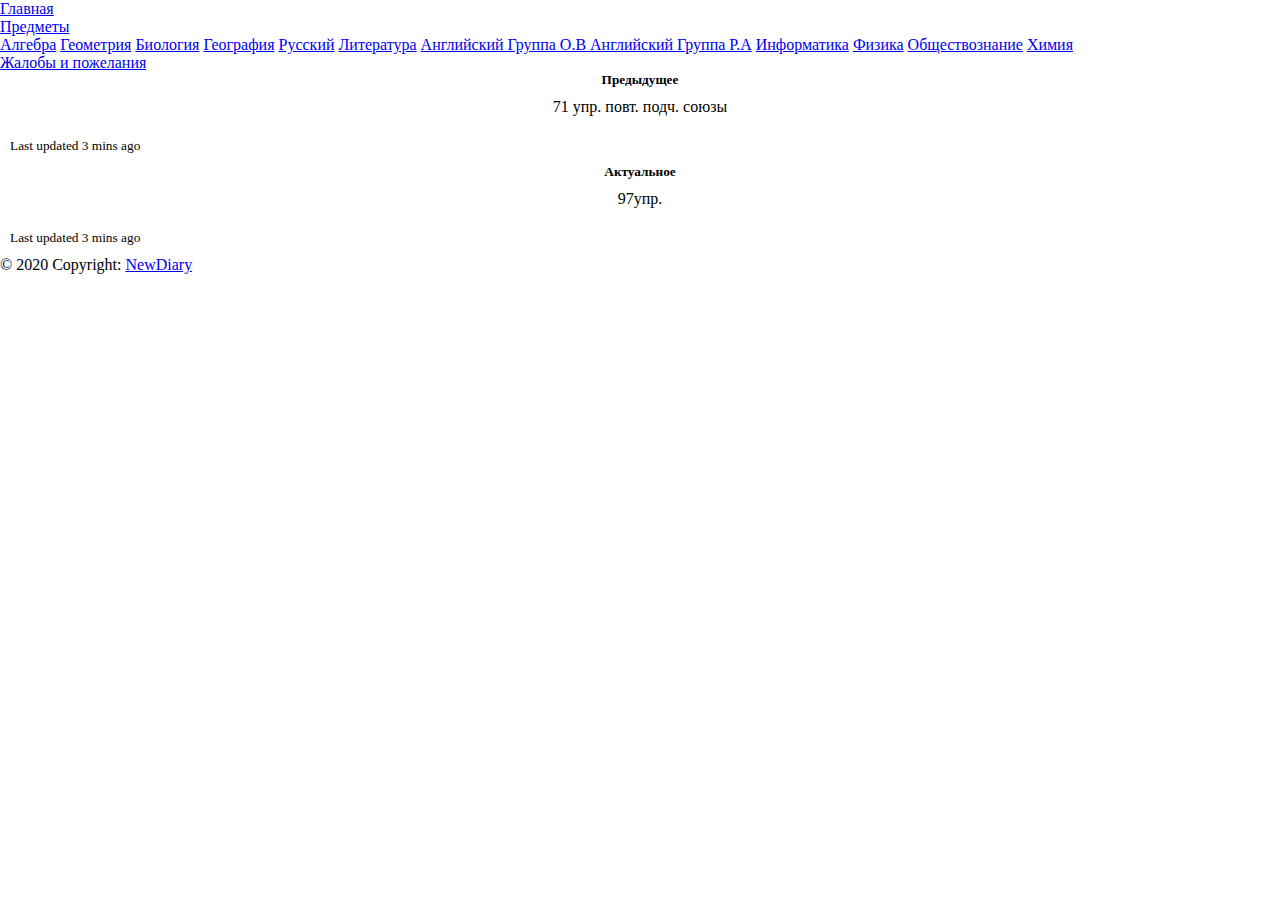
<file: Russian.html>
<!DOCTYPE html>
<html lang="en">
<head>
    <meta charset="UTF-8">
    <meta name="viewport" content="width=device-width, initial-scale=1.0">
    <title>Новый Электронный Дневник</title>
    <link rel="stylesheet" href="https://cdn.jsdelivr.net/npm/bootstrap@4.5.3/dist/css/bootstrap.min.css" integrity="sha384-TX8t27EcRE3e/ihU7zmQxVncDAy5uIKz4rEkgIXeMed4M0jlfIDPvg6uqKI2xXr2" crossorigin="anonymous">
    <script src="https://code.jquery.com/jquery-3.5.1.slim.min.js" integrity="sha384-DfXdz2htPH0lsSSs5nCTpuj/zy4C+OGpamoFVy38MVBnE+IbbVYUew+OrCXaRkfj" crossorigin="anonymous"></script>
    <script src="https://cdn.jsdelivr.net/npm/bootstrap@4.5.3/dist/js/bootstrap.bundle.min.js" integrity="sha384-ho+j7jyWK8fNQe+A12Hb8AhRq26LrZ/JpcUGGOn+Y7RsweNrtN/tE3MoK7ZeZDyx" crossorigin="anonymous"></script>
    <style type="text/css">    
      * { margin: 0; padding: 0; }
      p { padding: 10px; }
      #left { position: absolute; left: 0; top: 0; width: 50%; margin-top: 100px; text-align}
      #right { position: absolute; right: 0; top: 0; width: 50%; margin-top: 100px; } 
    </style>
  </head>
<body>
  <nav>
  <ul class="nav nav-tabs">
      <li class="nav-item">
        <a class="nav-link active" href="/index.html">Главная</a>
      </li>
      <li class="nav-item dropdown">
        <a class="nav-link dropdown-toggle" data-toggle="dropdown" href="#" role="button" aria-haspopup="true" aria-expanded="false">Предметы</a>
        <div class="dropdown-menu">
          <a class="dropdown-item" href="/Math.html">Алгебра</a>   
          <a class="dropdown-item" href="/Geometry.html">Геометрия</a>
          <a class="dropdown-item" href="/Biology.html">Биология</a>
          <a class="dropdown-item" href="/Geography.html">География</a>
          <a class="dropdown-item" href="/Russian.html">Русский</a>
          <a class="dropdown-item" href="/Litrature.html">Литература</a>
          <a class="dropdown-item" href="/EngOV.html">Английский Группа О.В </a>
          <a class="dropdown-item" href="/EngRA.html">Английский Группа Р.А</a>
          <a class="dropdown-item" href="/Inf.html">Информатика</a>
          <a class="dropdown-item" href="/obch.html">Физика</a>
          <a class="dropdown-item" href="/obch.html">Обществознание</a>
          <a class="dropdown-item" href="/Chemistry.html">Химия</a>
        </div>
      </li>
      <li class="nav-item">
        <a class="nav-link" href="/complains_and_suggestions.html">Жалобы и пожелания</a>
      </li>
    </ul>
  </nav>

  <section>
    <div class="card-group">
        <div class="card">
        <div class="card-body">
            <h5 class="card-title" style="text-align: center;">Предыдущее</h5>
            <p class="card-text" style="text-align: center;">71 упр. повт. подч. союзы</p>
            <p class="card-text"><small class="text-muted">Last updated 3 mins ago</small></p>
        </div>
        </div>
        <div class="card">
        <div class="card-body">
            <h5 class="card-title" style="text-align: center;">Актуальное</h5>
            <p class="card-text" style="text-align: center;">97упр.</p>
            <p class="card-text"><small class="text-muted">Last updated 3 mins ago</small></p>
        </div>
        </div>
    </div>
  </section>
  <footer class="page-footer font-small unique-color-dark pt-4">
    <div class="footer-copyright text-center py-3">© 2020 Copyright:
      <a href="/index.html"> NewDiary</a>
    </div>
  </footer>

</body>
</html>
</file>
